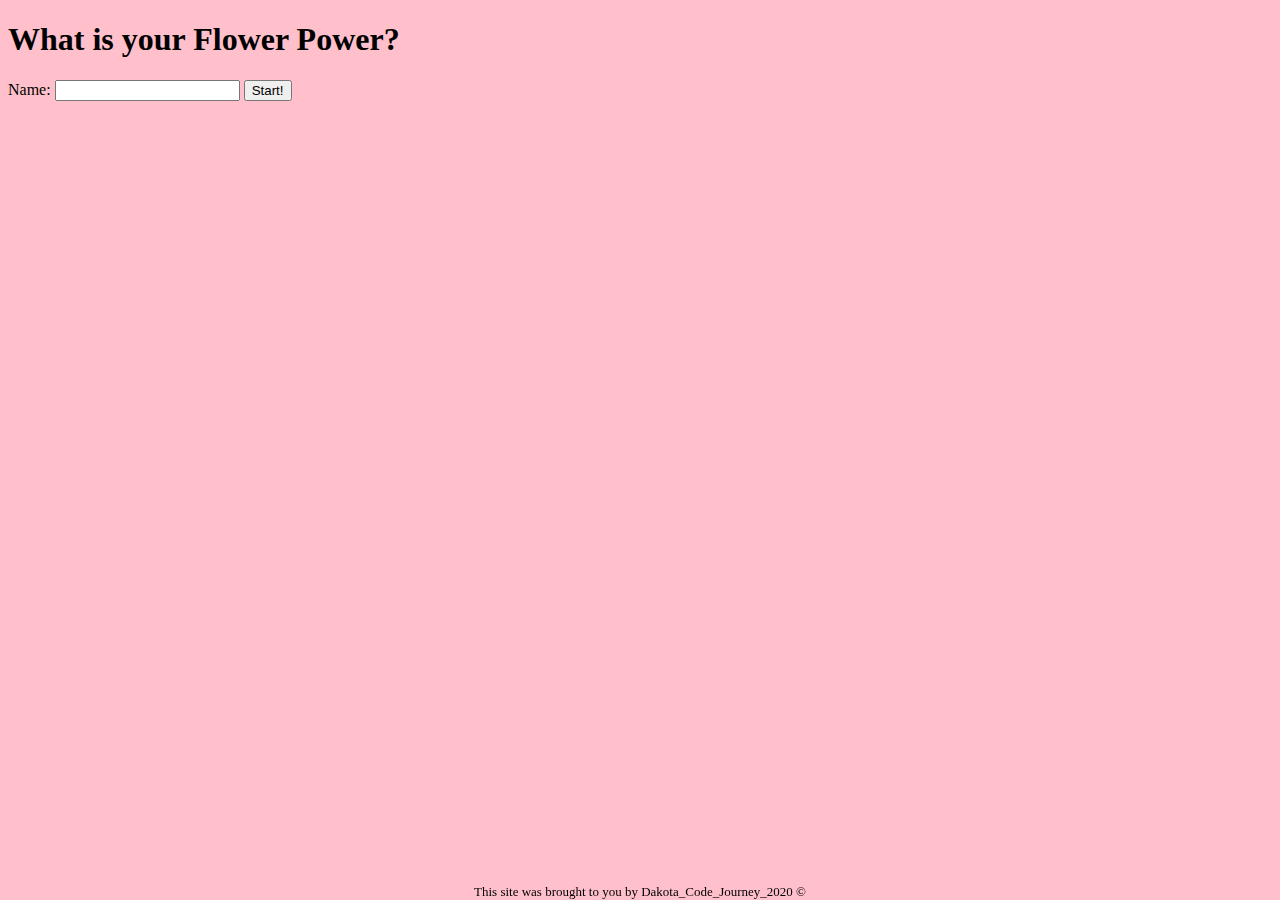
<file: Home/index.html>
<!DOCTYPE html>
<html lang="en">

<head>
    <meta charset="UTF-8">
    <meta name="viewport" content="width=device-width, initial-scale=1.0">
    <meta http-equiv="X-UA-Compatible" content="ie=edge">
    <link rel="stylesheet" href="../common/style.css">
    <title>Flower Power</title>
</head>

<body>
    <header>
        <h1>What is your Flower Power?</h1>
    </header>

    <main>
        <form id="userName">
            <p class="namePrompt">
                <lable for="name">Name:</lable>
                <input id="name" name="name" required/>
            <button>Start!</button>
        </form>
         
    </main>

    <script type="module" src="home.js"></script>
</body>
<footer>This site was brought to you by Dakota_Code_Journey_2020 &copy;</footer>
</html>
</file>
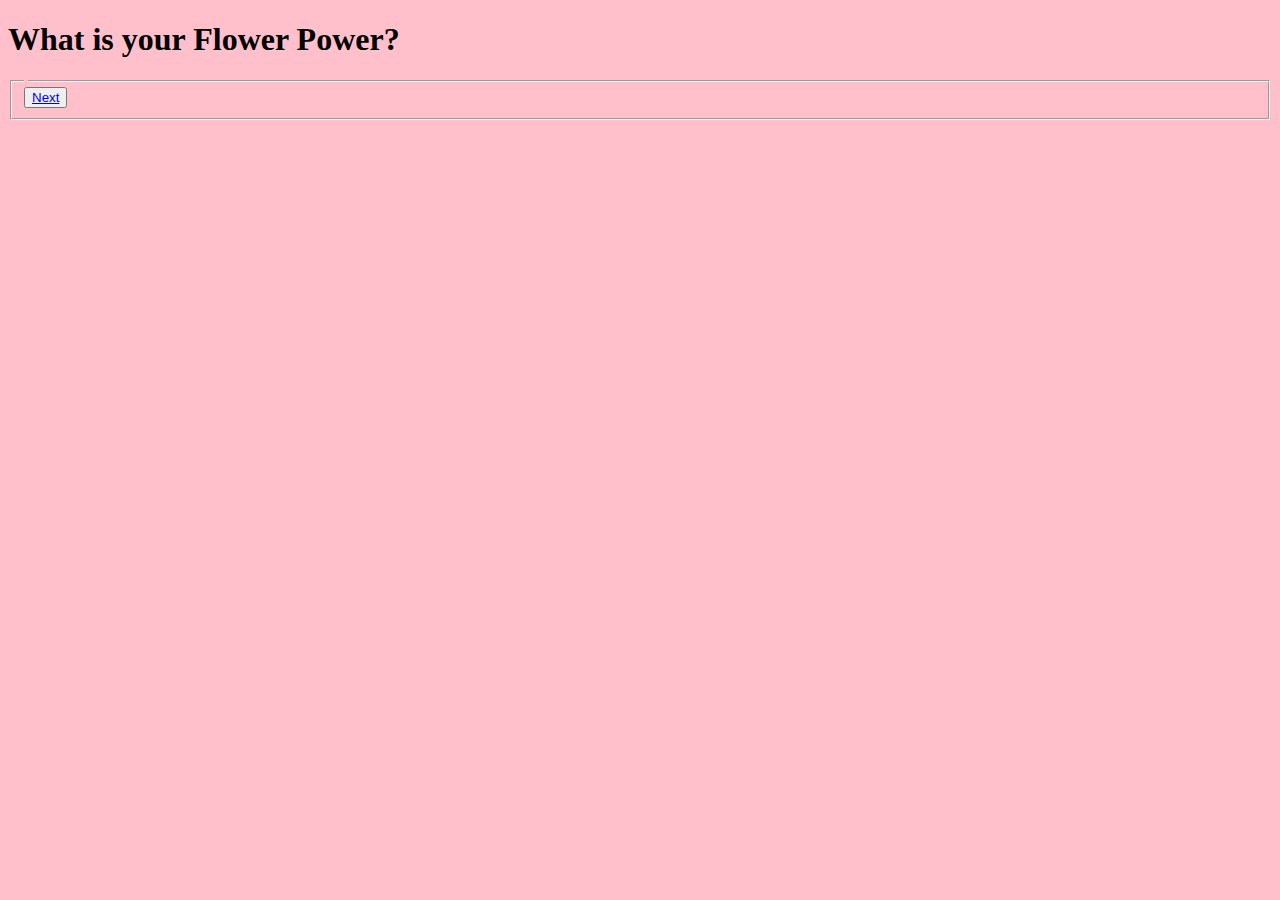
<file: Quiz/index.html>
<!DOCTYPE html>
<html lang="en">
<head>
    <meta charset="UTF-8">
    <meta name="viewport" content="width=device-width, initial-scale=1.0">
    <meta http-equiv="X-UA-Compatible" content="ie=edge">
    <link rel="stylesheet" href="../common/style.css">
    <title>Flower Power</title>
</head>
<body>
    <header>
        <h1>What is your Flower Power?</h1>
    </header>

    <main>
        <form id="quizForm">
            <fieldset>
                    <legend id="quizQuestion"></legend>
                    <div id="quizChoices"></div>
                    <button><a id="linkId" href="./?id=2">Next</a></button>
            </fieldset>
        </form>

    </main>

    <script type="module" src="quiz.js"></script>
</body>
</html>
</file>
<file: common/style.css>
body {
    background-color: pink;
}

footer {
    position: fixed;
    left: 0;
    bottom: 0;
    width: 100%;
    font-size: small;
    text-align: center;
}
</file>
